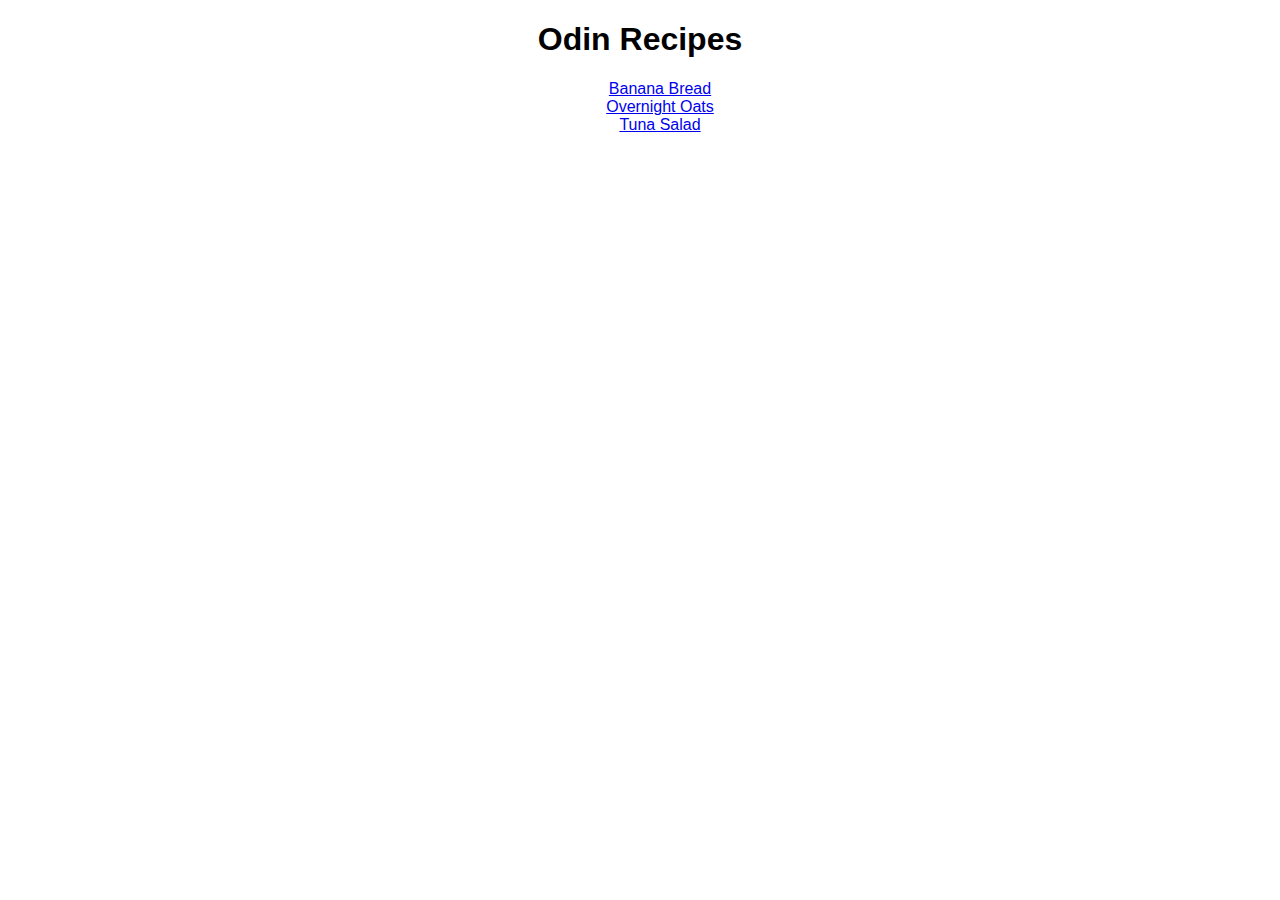
<file: index.html>
<!DOCTYPE html>
<html lang="en">
<head>
    <meta charset="UTF-8">
    <meta name="viewport" content="width=device-width, initial-scale=1.0">
    <link rel="stylesheet" href="./css/styles.css">
    <title>Odin Recipes</title>
</head>
<body>
    <h1>Odin Recipes</h1>
    <ul>
        <li><a href="./recipes/bananabread.html">Banana Bread</a></li>
        <li><a href="./recipes/overnightoats.html">Overnight Oats</a></li>
        <li><a href="./recipes/tunasalad.html">Tuna Salad</a></li>
    </ul>
</body>
</html>
</file>
<file: css/styles.css>
body {
    font-family: 'Roboto', sans-serif;
    text-align: center;
}

ul{
    list-style-type: none;
    text-align: center ;
}
</file>
